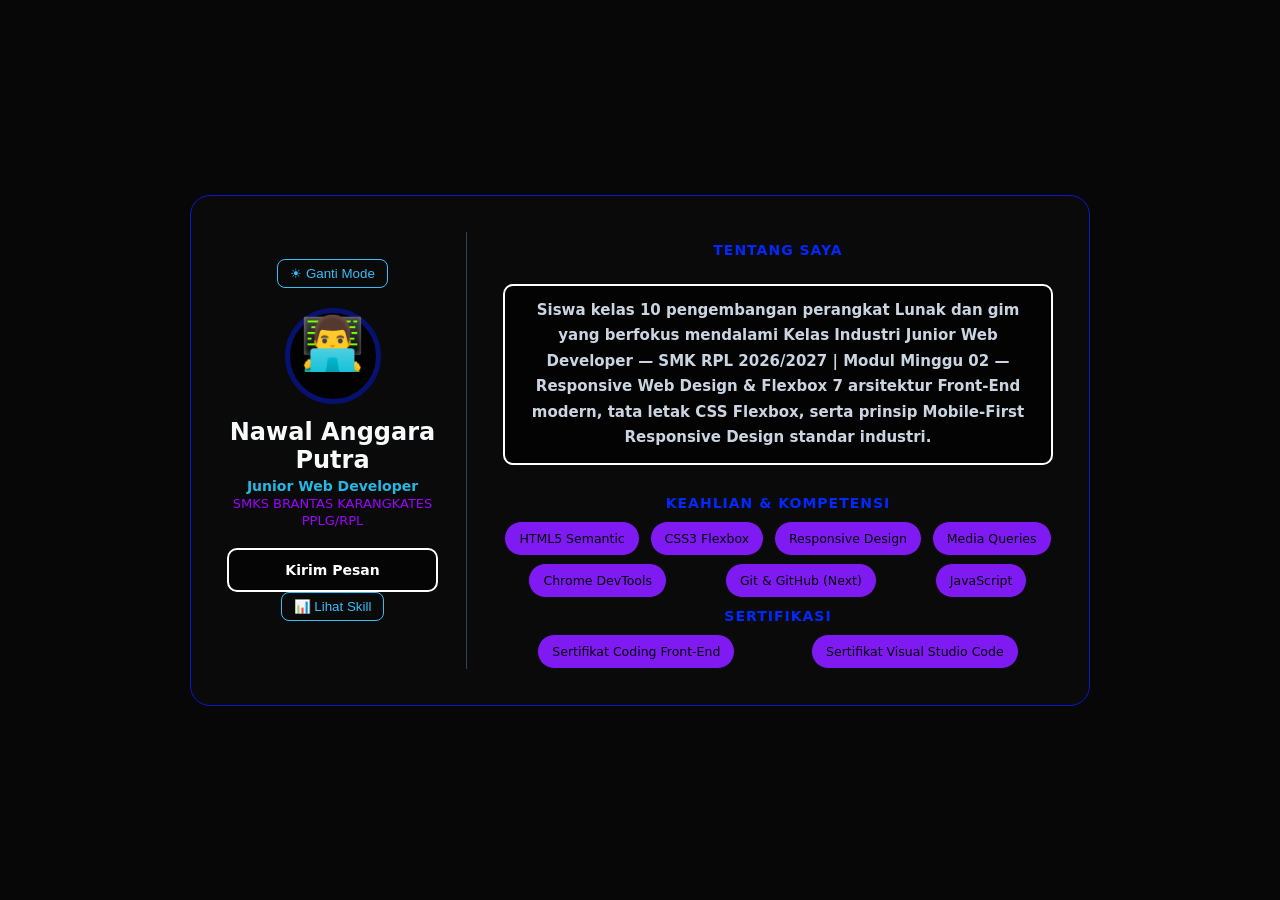
<file: index.html>
<!DOCTYPE html>
<html lang="id">

<head>
    <meta charset="UTF-8">
    <meta name="viewport" content="width=device-width, initial-scale=1.0">
    <title>Profil Digital Responsive - NAWAL ANGGARA PUTRA</title>
    <link rel="stylesheet" href="mobile-first.css">
</head>

<body>
    <main class="page-wrapper">
        <!-- Kartu Profil Utama -->
        <article class="profile-card">
            <!-- Kolom Kiri / Header Profil -->
            <header class="card-aside">
                <button id="btnToggleTema" class="btn-tema">
                    ☀ Ganti Mode
                </button>
                <div class="avatar-box">
                    <span class="avatar-icon"> </span> 👨‍💻
                </div>
                <h1 class="student-name">Nawal Anggara Putra</h1>
                <p class="student-role">Junior Web Developer</p>
                <p class="student-school">SMKS BRANTAS KARANGKATES</p>
                <p class="student-school">PPLG/RPL</p>
                <a href="https://mail.google.com/mail/?view=cm&fs=1&to=nawal.xrpl@gmail.com" id="btnKontak"
                    class="btn-contact">Kirim
                    Pesan</a>
                    <button id="btnSkill" class="btn-tema">📊 Lihat Skill</button>
            </header> <!-- Kolom Kanan / Konten Detail -->
            <section class="card-content">
                <div class="bio-section">
                    <h2 class="section-heading">Tentang Saya</h2>
                    <p class="bio-text">
                        Siswa kelas 10 pengembangan perangkat Lunak dan gim yang berfokus mendalami Kelas Industri
                        Junior Web
                        Developer — SMK RPL 2026/2027 | Modul Minggu 02 — Responsive Web Design & Flexbox 7 arsitektur
                        Front-End modern, tata letak CSS Flexbox, serta prinsip Mobile-First Responsive Design standar
                        industri. </p>
                </div>
                <div class="progress-section">
                    <h2 class="section-heading">Tingkat Penguasaan</h2>

                    <div class="progress-item">
                        <span class="skill-label">HTML5</span>
                        <div class="progress-bar-bg">
                            <div class="progress-fill" data-progress="85%"></div>
                        </div>
                        <span class="skill-percent">85%</span>
                    </div>
                    <div class="progress-item">
                        <span class="skill-label">CSS3/Mobile-first CSS</span>
                        <div class="progress-bar-bg">
                            <div class="progress-fill" data-progress="80%"></div>
                        </div>
                        <span class="skill-percent">80%</span>
                    </div>

                    <div class="progress-item">
                        <span class="skill-label">Flexbox & Responsive</span>
                        <div class="progress-bar-bg">
                            <div class="progress-fill" data-progress="80%"></div>
                        </div>
                        <span class="skill-percent">80%</span>
                    </div>

                    <div class="progress-item">
                        <span class="skill-label">JavaScript (DOM)</span>
                        <div class="progress-bar-bg">
                            <div class="progress-fill" data-progress="65%"></div>
                        </div>
                        <span class="skill-percent">65%</span>
                    </div>
                </div>
                <div class="skills-section">
                    <h2 class="section-heading">Keahlian & Kompetensi</h2>
                    <div class="skill-matrix">
                        <div class="skill-badge">HTML5 Semantic</div>
                        <div class="skill-badge">CSS3 Flexbox</div>
                        <div class="skill-badge">Responsive Design</div>
                        <div class="skill-badge">Media Queries</div>
                        <div class="skill-badge">Chrome DevTools</div>
                        <div class="skill-badge">Git & GitHub (Next)</div>
                        <div class="skill-badge">JavaScript</div>
                    </div>
                    <div class="skills-section">
                        <h2 class="section-heading">SERTIFIKASI</h2>
                        <div class="project-highlights">
                            <div class="skill-badge">Sertifikat Coding Front-End</div>
                            <div class="skill-badge">Sertifikat Visual Studio Code</div>
                        </div>
                    </div>
            </section>
        </article>
    </main>
    <div id="modalKontak" class="modal-overlay">
        <div class="modal-box">
            <h2>Kirim Pesan</h2>
            <p>Silakan hubungi saya melalui email: siswa@sekolah.sch.id</p>
            <button id="btnTutupModal" class="btn-tutup">Tutup</button>
        </div>
    </div>
    <script src="script.js"></script>
</body>

</html>
</file>
<file: mobile-first.css>
/* ===== 1. RESET & VARIABEL GLOBAL ===== */
* {
    margin: 0 auto;
    padding: 0;
    box-sizing: border-box;
}

body {
    font-family: 'Segoe UI', system-ui, -apple-system, sans-serif;
    background-color: #070707;
    /* Latar gelap modern */
    color: #070707;
    min-height: 100vh;
    display: flex;
    justify-content: center;
    align-items: center;
    padding: 16px;
}

.page-wrapper {
    width: 80%;
    max-width: 900px;
}

/* ===== 2. KARTU PROFIL (MOBILE: COLUMN) ===== */
.profile-card {
    background-color: #0a0a0ae8;
    border: 1px solid #0f19c9;
    border-radius: 20px;
    padding: 24px;
    display: flex;
    flex-direction: column;
    /* Bertumpuk vertikal di hp */
    gap: 24px;
}

.profile-card:hover {
    box-shadow: 0 15px 35px #21069bea;
    border-color: #ffffff;
}

/* ===== 3. BAGIAN ASIDE / HEADER PROFIL ===== */
.card-aside {
    display: flex;
    flex-direction: column;
    align-items: center;
    text-align: center;
    padding-bottom: 20px;
    border-bottom: 1px solid #fdfcfc;
}

.avatar-box {
    width: 84px;
    height: 84px;
    background: #020202;
    border: 5px solid #071170;
    border-radius: 50%;
    display: center;
    justify-content: center;
    align-items: center;
    font-size: 46px;
    margin-bottom: 14px;
    transition: transform 0.2s ease;
}

.avatar-box:hover {
    transform: scale(1.05);
    box-shadow: 0 2.3px 23px #0228fc;
    border-color: #ffffff;
}

.student-name {
    font-size: 22px;
    color: #f8fafc;
    font-weight: 700;
}

.student-role {
    color: #27b7e2;
    font-size: 14px;
    font-weight: 600;
    margin-top: 4px;
}

.student-school {
    color: #9904fc;
    font-size: 13px;
    margin-top: 2px;
}

.btn-contact {
    margin-top: 16px;
    display: inline-block;
    width: 100%;
    /* Tombol lebar penuh di HP */
    text-align: center;
    background-color: #050505;
    color: #ffffff;
    text-decoration: none;
    padding: 12px 20px;
    border-radius: 10px;
    font-weight: 600;
    font-size: 14px;
    transition: all 0.2s ease;
    border: 2px solid #ffffff
}

.bio-text {
    margin-top: 16px;
    display: inline-block;
    width: 100%;
    /* Tombol lebar penuh di HP */
    text-align: center;
    background-color: #030303;
    color: #ffffff;
    text-decoration: none;
    padding: 12px 20px;
    border-radius: 10px;
    font-weight: 600;
    font-size: 14px;
    transition: all 0.2s ease;
    border: 2px solid #ffffff
}

.btn-contact:hover {
    background-color: #052785fa;
    transform: translateY(-2px);
}

/* ===== 4. BAGIAN KONTEN DETAIL ===== */
.card-content {
    display: flex;
    flex-direction: column;
    gap: 20px;
}

.section-heading {
    font-size: 14px;
    color: #0228fc;
    text-transform: uppercase;
    letter-spacing: 1px;
    margin-bottom: 10px;
    margin-top: 10px;
    font-weight: 700;
    text-align: center;
}


.bio-text {
    font-size: 14px;
    line-height: 1.7;
    color: #cbd5e1;
}

/* Skill Matrix dengan Flex Wrap */
.skill-matrix {
    display: flex;
    flex-wrap: wrap;
    /* Otomatis turun baris jika layar sempit */
    gap: 7px;
}

.project-highlights {
    display: flex;
    flex-wrap: wrap;
    /* Otomatis turun baris jika layar sempit */
    gap: 7px;
}

.skill-badge {
    background-color: #7f1af3;
    border: 1px solid #0b0c0c;
    color: #050505;
    padding: 9px 14px;
    border-radius: 25px;
    font-size: 12.5px;
    font-weight: 500;
    transition: border-color 0.2s ease;
    max-width: fit-content;
}

.skill-badge:hover {
    border-color: #faf9f8;
    background-color: #b311befa;
    font-style: italic;
    color: white;
    box-shadow: 0 2.5px #ffffff;
}

/* ===== 5. MEDIA QUERIES: TABLET & DESKTOP (>= 680px) ===== */
@media screen and (min-width: 680px) {
    body {
        padding: 32px;
    }

    .profile-card {
        flex-direction: row;
        /* Berubah menjadi 2 Kolom Berdampingan */
        align-items: stretch;
        padding: 36px;
        gap: 36px;
    }

    .card-aside {
        width: 240px;
        /* Lebar tetap untuk kolom aside di desktop */
        flex-shrink: 0;
        padding-bottom: 0;
        padding-right: 28px;
        border-bottom: none;
        /* Hilangkan garis bawah */
        border-right: 1px solid #334155;
        /* Ganti dengan garis pembatas vertikal */
        justify-content: center;
    }

    .avatar-box {
        width: 96px;
        height: 96px;
        font-size: 52px;
    }

    .student-name {
        font-size: 24px;
    }

    .btn-contact {
        width: 100%;
        margin-top: 20px;
    }

    .card-content {
        flex: 1;
        /* Mengisi sisa ruang kosong di sebelah kanan */
        justify-content: center;
    }

    .bio-text {
        font-size: 15px;
    }
}

/* ===== CSS Tombol Toggle ===== */
.btn-tema {
    background: transparent;
    border: 1px solid #38bdf8;
    color: #38bdf8;
    padding: 6px 12px;
    border-radius: 8px;
    cursor: pointer;
    margin-bottom: 20px;
    transition: 0.3s;
}

.btn-tema:hover {
    background: #38bdf8;
    color: #0b1329;
}

/* ===== CSS Light Mode (State) ===== */
/* Ketika body memiliki class .light-mode, timpa warna aslinya */
body.light-mode {
    background-color: #f8fafc;
    color: #0f172a;
}

body.light-mode .profile-card {
    background-color: #ffffff;
    border-color: #cbd5e1;
    box-shadow: 0 10px 25px rgba(0, 0, 0, 0.05);
}

body.light-mode .student-name {
    color: #0f172a;
}

body.light-mode .card-aside {
    border-color: #cbd5e1;
}

/* ===== CSS Modal Popup ===== */
.modal-overlay {
    position: fixed;
    /* Agar selalu di atas layar */
    top: 0;
    left: 0;
    width: 100%;
    height: 100%;
    background-color: rgba(0, 0, 0, 0.7);
    display: none;
    /* Sembunyikan dari layar */
    justify-content: center;
    align-items: center;
    z-index: 1000;
}

/* Class aktif untuk menampilkan modal */
.modal-overlay.show {
    display: flex;
    /* Ubah ke flex agar nampil di tengah */
}

.modal-box {
    background: #1e293b;
    padding: 30px;
    border-radius: 12px;
    text-align: center;
    width: 90%;
    max-width: 400px;
}

.btn-tutup {
    margin-top: 20px;
    background: #ef4444;
    color: white;
    border: none;
    padding: 8px 16px;
    border-radius: 6px;
    cursor: pointer;
}

.progress-section {
    display: flex;
    flex-direction: column;
    gap: 12px;
    margin-top: 15px;
}

.progress-item {
    display: flex;
    align-items: center;
    gap: 12px;
}

.skill-label {
    width: 140px;
    font-size: 13px;
    font-weight: 600;
    color: #cbd5e1;
    flex-shrink: 0;
}

.progress-bar-bg {
    flex: 1;
    height: 10px;
    background-color: #1e293b;
    border-radius: 20px;
    overflow: hidden;
    border: 1px solid #334155;
}

.progress-fill {
    height: 100%;
    width: 0%; /* Mulai dari 0% */
    background: linear-gradient(90deg, #38bdf8, #7f1af3);
    border-radius: 20px;
    transition: width 1s ease-in-out;
}

.skill-percent {
    width: 35px;
    font-size: 12px;
    font-weight: bold;
    color: #38bdf8;
    text-align: right;
    flex-shrink: 0;
}

body.light-mode .skill-label {
    color: #334155;
}

body.light-mode .progress-bar-bg {
    background-color: #e2e8f0;
    border-color: #cbd5e1;
}

.progress-section {
    display: none; 
    flex-direction: column;
    gap: 12px;
    margin-top: 15px;
}

.progress-section.show-skill {
    display: flex; 
}

.progress-item {
    display: flex;
    align-items: center;
    gap: 12px;
}

.skill-label {
    width: 140px;
    font-size: 13px;
    font-weight: 600;
    color: #cbd5e1;
    flex-shrink: 0;
}

.progress-bar-bg {
    flex: 1;
    height: 10px;
    background-color: #1e293b;
    border-radius: 20px;
    overflow: hidden;
    border: 1px solid #334155;
}

.progress-fill {
    height: 100%;
    width: 0%; 
    background: linear-gradient(90deg, #38bdf8, #7f1af3);
    border-radius: 20px;
    transition: width 1s ease-in-out;
}

.button-container {
    display: flex;
    flex-direction: column;
    gap: 15px;
}

.skill-percent {
    width: 35px;
    font-size: 12px;
    font-weight: bold;
    color: #38bdf8;
    text-align: right;
    flex-shrink: 0;
}
</file>
